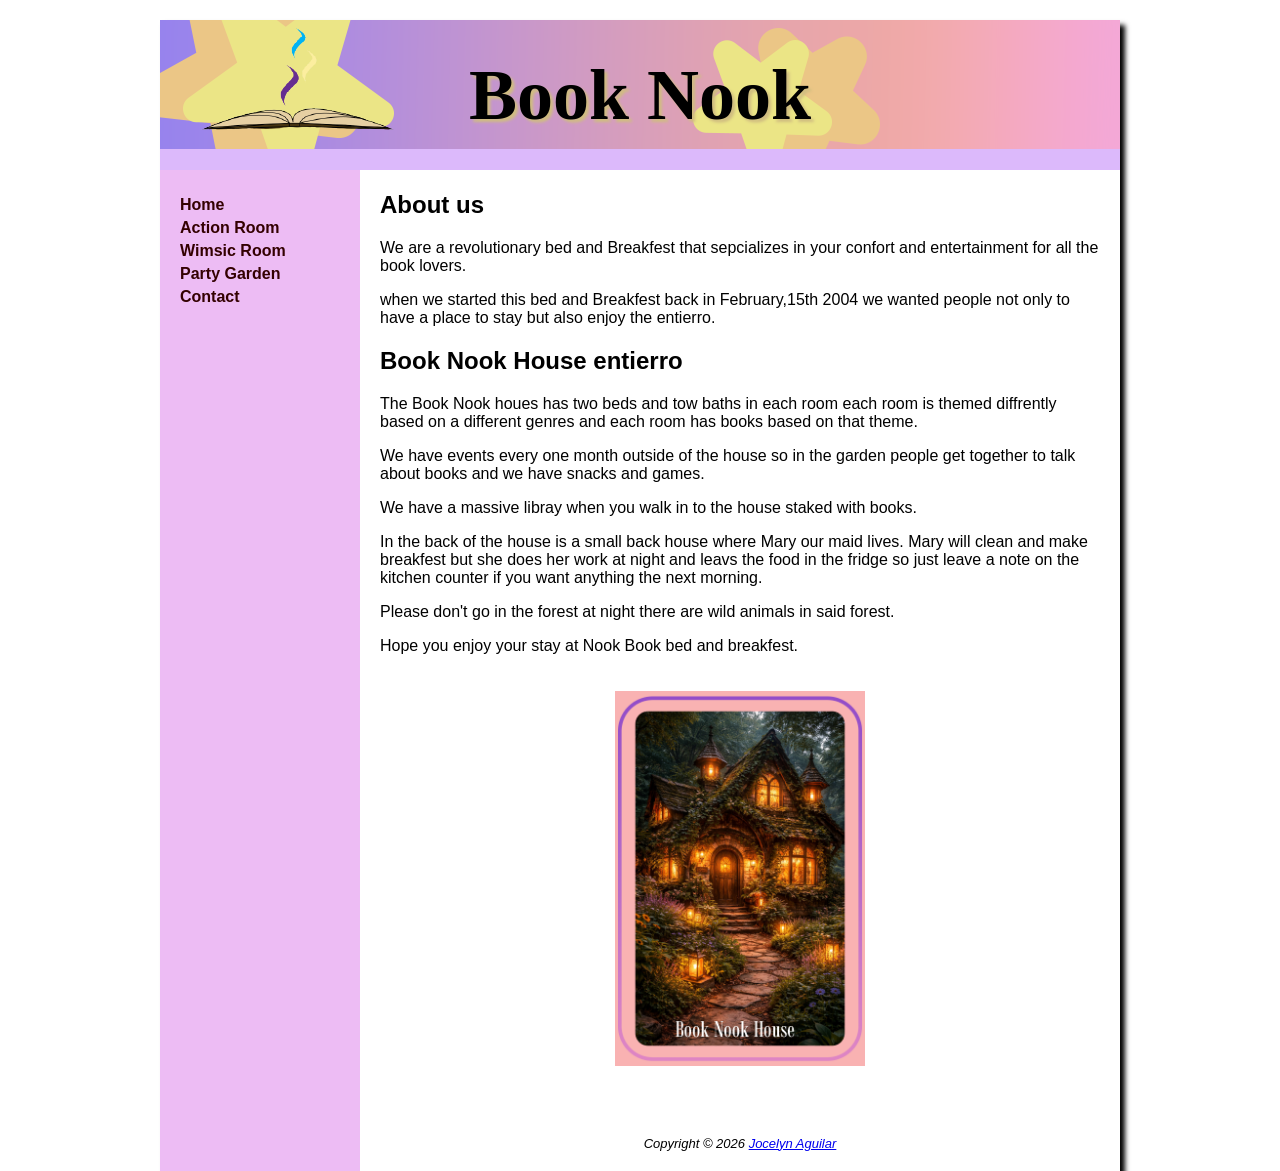
<file: index.html>
<!DOCTYPE html>
<html lang="en">
<head>
  <meta name="viewport" content="width=device-width, initial-scale=1.0">
<title>Nook Book</title>
<meta charset="utf-8">

<link href="styles/styles.css" rel="stylesheet" type="text/css"> 
</head>
<body>
<div id="wrapper">
  <header>
      <h1>Book Nook</h1>
  </header>
 
  <nav>
  <ul> 
    <li><a href="index.html">Home</a></li> 
	<li><a href="rooms/action.html">Action Room</a></li>
	<li><a href="rooms/wimsic.html">Wimsic Room</a></li>
	<li><a href="events/party garden.html">Party Garden</a></li>
	<li><a href="contact.html">Contact</a></li>
  </ul>
  </nav>
 <main> 
 <h2>About us</h2>
 <p> We are a revolutionary bed and Breakfest that sepcializes in your confort and entertainment for all the book lovers.</p>
 <p> when we started this bed and Breakfest back in February,15th 2004 we wanted people not only to have a place to stay but also enjoy the entierro.</p>
 <h2>Book Nook House entierro</h2>
 <p>The Book Nook houes has two beds and tow baths in each room each room is themed diffrently based on a different genres and each room has books based on that theme.</p>
 <p> We have events every one month outside of the house so in the garden people get together to talk about books and we have snacks and games. </p>
 <p>We have a massive libray when you walk in to the house staked with books.</p>
 <p> In the back of the house is a small back house where Mary our maid lives. Mary will clean and make breakfest but she does her work at night and leavs the food in the fridge so just leave a note on the kitchen counter if you want anything the next morning.</p>
 <p>Please don't go in the forest at night there are wild animals in said forest. </p>
 <p> Hope you enjoy your stay at Nook Book bed and breakfest.</p>
 <script>
const images = [
"images/house.jpg",
"images/insidehouse.png"
];

let current = 0;

setInterval(function () {
current++;

if(current >= images.length){
current = 0;
}

document.getElementById("slideshow").src = images[current];

}, 3000);
</script>
  <img id="slideshow" src="images/house.png" alt="Book Nook House">
  </main>
  <footer>
  Copyright &copy; 2026 <a href="mailto:j0422149@amarillocollege.com">Jocelyn Aguilar</a>
  </footer>
</div>
</body>
</html>
</file>
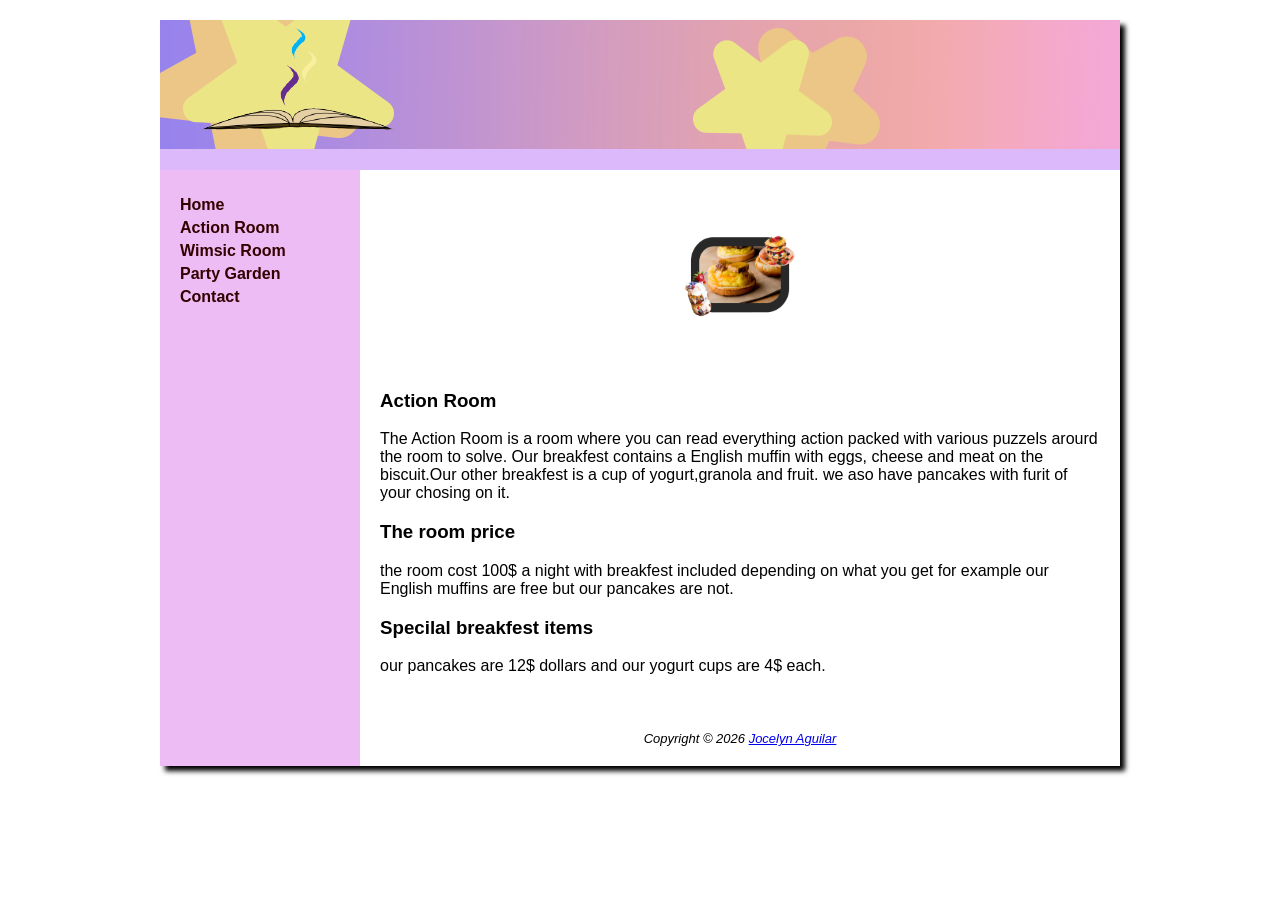
<file: action.html>
<!DOCTYPE html>
<html lang="en">
<head>
  <meta name="viewport" content="width=device-width, initial-scale=1.0">
<title>Put the name of the Business and room here</title>
<meta charset="utf-8">
<meta name="description" content="Book Nook themed rooms, events, and party garden experience">
<meta name="viewport" content="width=device-width, initial-scale=1.0">
<link href="../styles/styles.css" rel="stylesheet"type="text/css">

</head>

<body>
<div id="wrapper">
  <header>
      <h1></h1>
  </header>
  <nav>
  <ul> 
    <li><a href="../index.html">Home</a></li>
	<li><a href="action.html">Action Room</a></li>
	<li><a href="wimsic.html">Wimsic Room</a></li>
	<li><a href="../events/party garden.html">Party Garden</a></li>
	<li><a href="../contact.html">Contact</a></li>
  </ul>
  </nav>
  <main> 
  <img src="../images/chataction.png" alt="alt text here" width="300" height="150"><h3>Action Room</h3><p>The Action Room is a room where you can read everything action packed with various puzzels arourd the room to solve. Our breakfest contains a English muffin with eggs, cheese and meat on the biscuit.Our other breakfest is a cup of yogurt,granola and fruit. we aso have pancakes with furit of your chosing on it.</p>
  <h3> The room price</h3>
  <p> the room cost 100$ a night with breakfest included depending on what you get for example our English muffins are free but our pancakes are not.</p>
  <h3> Specilal breakfest items</h3>
  <p> our pancakes are 12$ dollars and our yogurt cups are 4$ each.</p>
  </main>
  <footer>
  Copyright &copy; 2026 <a href="j0422149@amarillocollege.com">Jocelyn Aguilar</a>
  </footer>
</div>
</body>
</html>
</file>
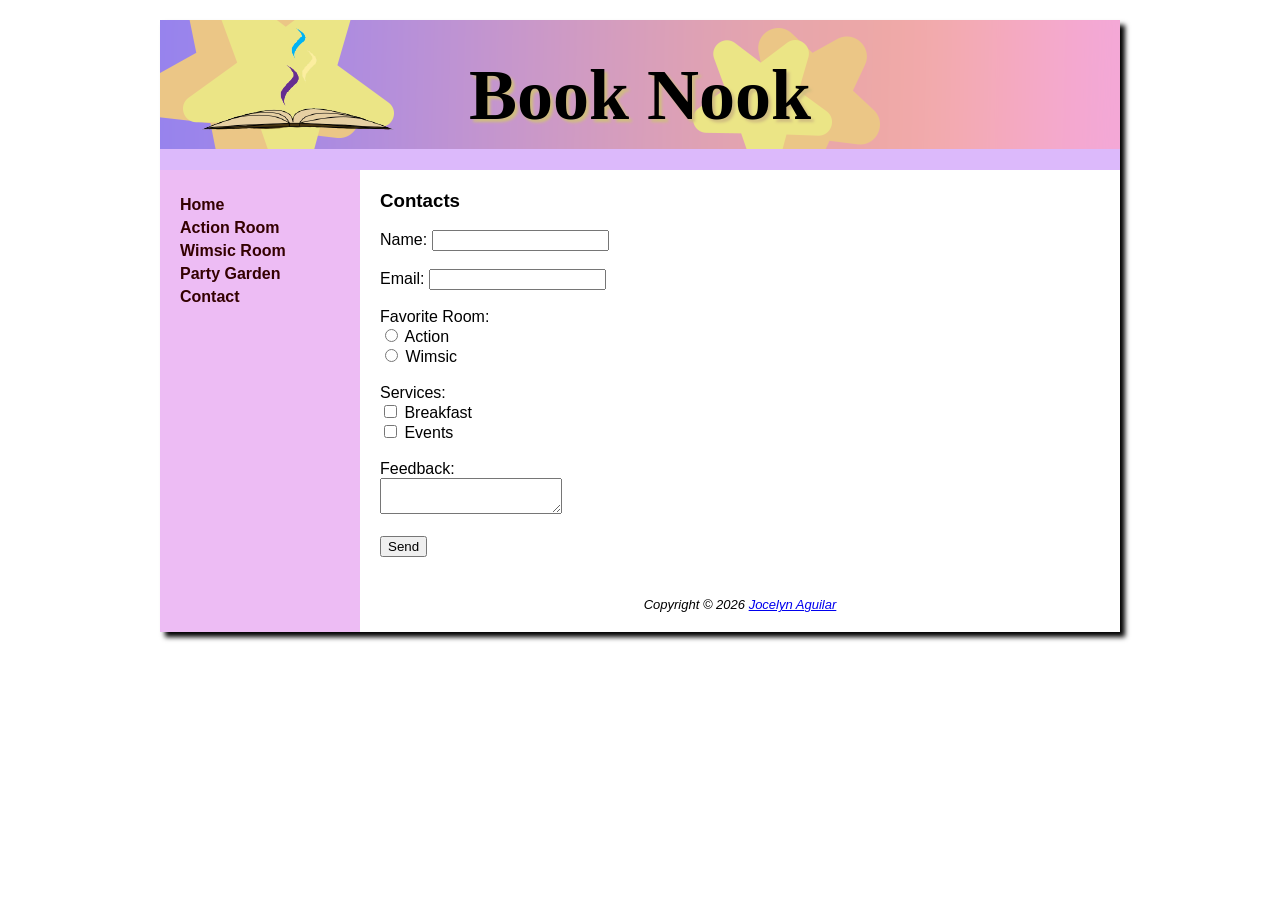
<file: contact.html>
<!DOCTYPE html>
<html lang="en">
<head>
<meta name="viewport" content="width=device-width, initial-scale=1.0">
<title>Nook Book</title>
<meta charset="utf-8">

<link href="styles/styles.css" rel="stylesheet"type="text/css">
</head>
<body>
<div id="wrapper">
  <header>
      <h1>Book Nook</h1>
  </header>
  <nav>
  <ul> 
    <li><a href="index.html">Home</a></li>
	<li><a href="rooms/action.html">Action Room</a></li>
	<li><a href="rooms/wimsic.html">Wimsic Room</a></li>
	<li><a href="events/party garden.html">Party Garden</a></li>
	<li><a href="contact.html">Contact</a></li>
  </ul>
  </nav>
  <main>
  <form>
  <h3>Contacts</h3>
   Name:
  <input type="text" name="name"><br><br>

  Email:
  <input type="email" name="email"><br><br>

  Favorite Room:<br>
  <input type="radio" name="room" value="action"> Action<br>
  <input type="radio" name="room" value="wimsic"> Wimsic<br><br>

  Services:<br>
  <input type="checkbox" name="service"> Breakfast<br>
  <input type="checkbox" name="service"> Events<br><br>

  Feedback:<br>
  <textarea name="feedback"></textarea><br><br>

  <input type="submit" value="Send">
  
  </main>
  </form>
  <footer>
  Copyright &copy; 2026 <a href="mailto:j0422149@amarillocollege.com">Jocelyn Aguilar</a>
  </footer>
</div>
</body>
</html>
</file>
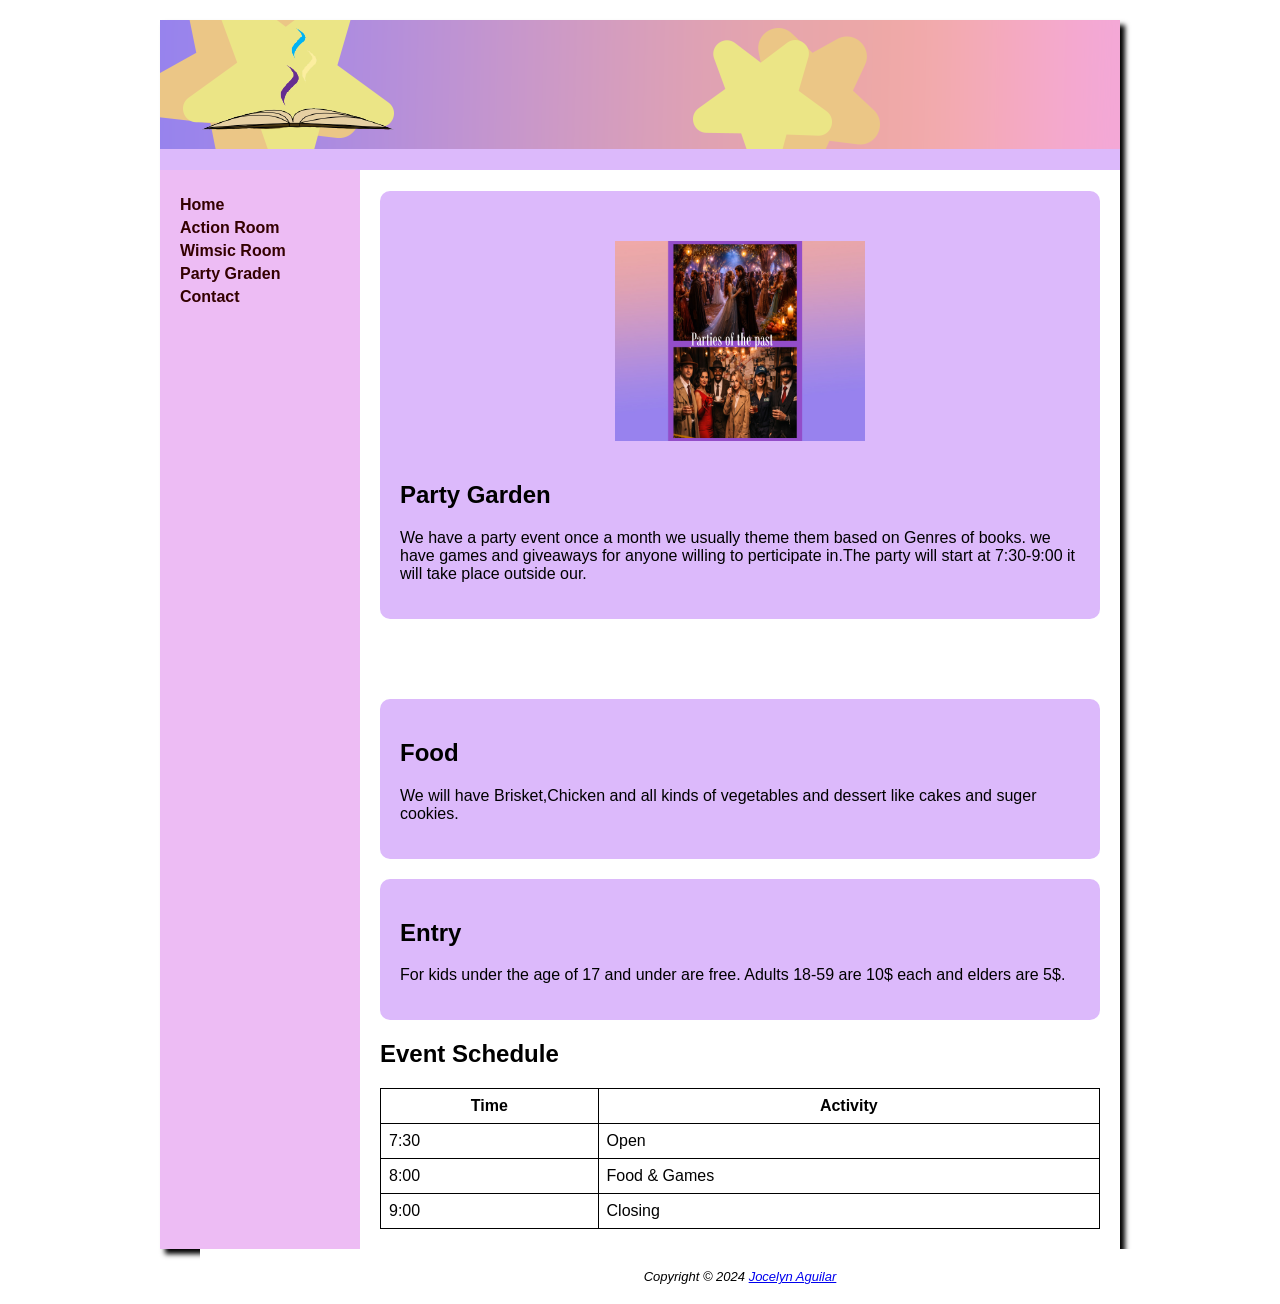
<file: party garden.html>
<!DOCTYPE html>
<html lang="en">
<head>
  <meta name="viewport" content="width=device-width, initial-scale=1.0">
<title>Book Nook Month Party</title>
<meta charset="utf-8">
<meta name="description" content="Book Nook themed rooms, events, and party garden experience">
<meta name="viewport" content="width=device-width, initial-scale=1.0">
<link href="../styles/styles.css" rel="stylesheet"type="text/css">
</head>
<body>
<div id="wrapper">
  <header>
      <h1></h1>
  </header>
  <nav>
  <ul> 
    <li><a href="../index.html">Home</a></li>
	<li><a href="../rooms/action.html">Action Room</a></li>
	<li><a href="../rooms/wimsic.html">Wimsic Room</a></li>
	<li><a href="../events/party garden.html">Party Graden</a></li>
	<li><a href="../contact.html">Contact</a></li>
  </ul>
  </nav>
  <main>
     <div class="section"><img src="../images/party.jpg" alt="party" width="300" height="200">
  <h2>Party Garden</h2>
<p>We have a party event once a month we usually theme them based on Genres of books.
    we have games and giveaways for anyone willing to perticipate in.The party will start at 7:30-9:00 it will take place outside our.</p>
</div>
   <div class=menu>
   
 </div>
 <div class="section">
 <h2>Food</h2>
 <p>We will have Brisket,Chicken and all kinds of vegetables and dessert like cakes and suger cookies.</p>
 </div>
 <div class="section">
 <h2> Entry </h2>
 <p> For kids under the age of 17 and under are free. Adults 18-59 are 10$ each and elders are 5$.</div>
   <h2>Event Schedule</h2>
  <table>
    <tr><th>Time</th><th>Activity</th></tr>
    <tr><td>7:30</td><td>Open</td></tr>
    <tr><td>8:00</td><td>Food & Games</td></tr>
    <tr><td>9:00</td><td>Closing</td></tr>
  </table>
</div>
</main>
  <footer>
  Copyright &copy; 2024 <a href="j0422149@amarillocollege.com">Jocelyn Aguilar</a>
  </footer>
</div>
</body>
</html>
</file>
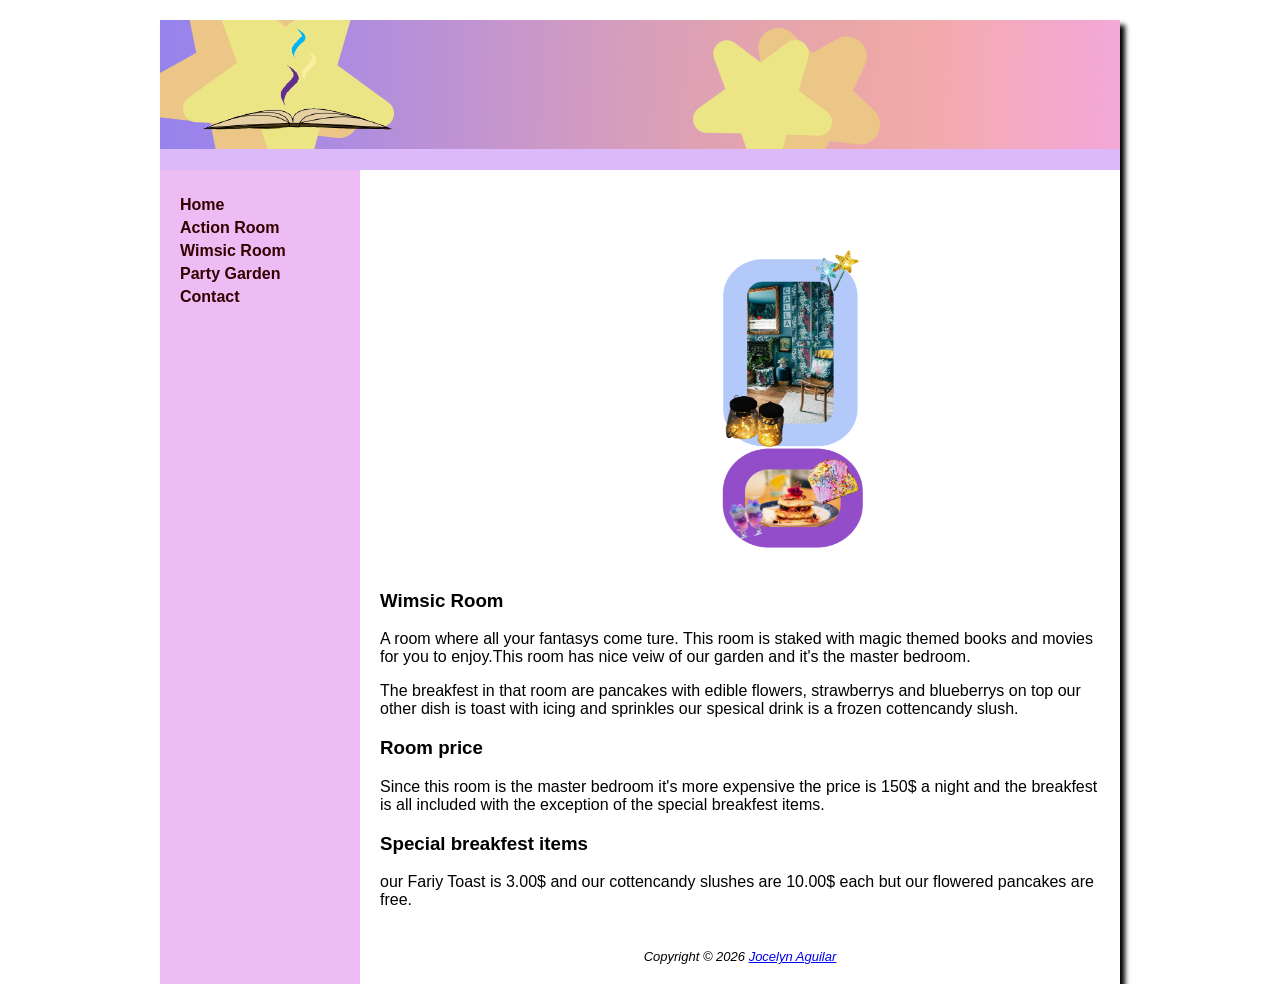
<file: wimsic.html>
<!DOCTYPE html>
<html lang="en">
<head><meta name="viewport" content="width=device-width, initial-scale=1.0">
<title>Put the name of the Business and room here</title>
<meta charset="utf-8">
<link href="../styles/styles.css" rel="stylesheet"type="text/css">

</head>
<body>
<div id="wrapper">
  <header>
      <h1></h1>
  </header>
  <nav>
  <ul> 
    <li><a href="../index.html">Home</a></li>
	<li><a href="action.html">Action Room</a></li>
	<li><a href="wimsic.html">Wimsic Room</a></li>
	<li><a href="../events/party garden.html">Party Garden</a></li>
	<li><a href="../contact.html">Contact</a></li>
  </ul>
  </nav>
  <main><img src="../images/wimsical.png" alt="alt text here" width="250" height="350">
  <h3>Wimsic Room</h3>
  <p>A room where all your fantasys come ture. This room is staked with magic themed books and movies for you to enjoy.This room has nice veiw of our garden and it's the master bedroom.</p>
   <p> The breakfest in that room are pancakes with edible flowers, strawberrys and blueberrys on top our other dish is toast with icing and sprinkles our spesical drink is a frozen cottencandy slush.
   <h3>Room price</h3> <p>Since this room is the master bedroom it's more expensive the price is 150$ a night and the breakfest is all included with the exception of the special breakfest items.</p>
   <h3> Special breakfest items </h3>
   our Fariy Toast is 3.00$ and our cottencandy slushes are 10.00$ each but our flowered pancakes are free.
  </main>
  <footer>
  Copyright &copy; 2026 <a href="j0422149@amarillocollege.com">Jocelyn Aguilar</a>
  </footer>
</div>
</body>
</html>
</file>
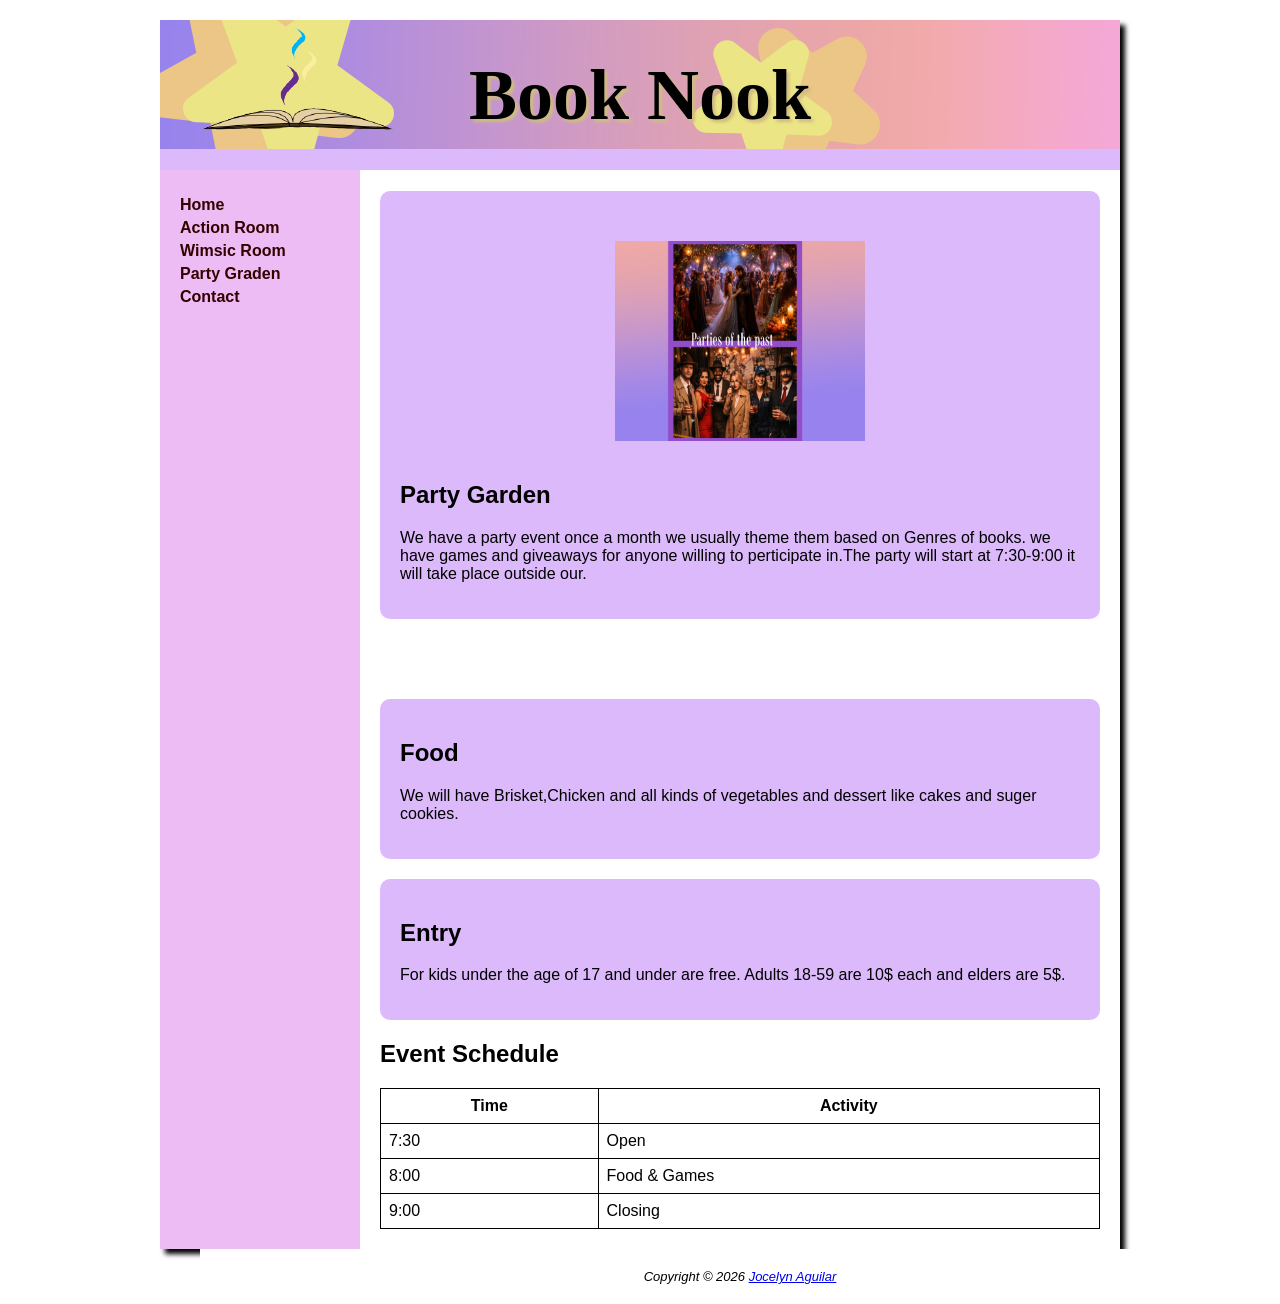
<file: events/party garden.html>
<!DOCTYPE html>
<html lang="en">
<head>
  <meta name="viewport" content="width=device-width, initial-scale=1.0">
<title>Book Nook Month Party</title>
<meta charset="utf-8">
<meta name="description" content="Book Nook themed rooms, events, and party garden experience">
<link href="../styles/styles.css" rel="stylesheet"type="text/css">
</head>
<body>
<div id="wrapper">
  <header>
      <h1>Book Nook</h1>
  </header>
  <nav>
  <ul> 
    <li><a href="../index.html">Home</a></li>
	<li><a href="../rooms/action.html">Action Room</a></li>
	<li><a href="../rooms/wimsic.html">Wimsic Room</a></li>
	<li><a href="../events/party garden.html">Party Graden</a></li>
	<li><a href="../contact.html">Contact</a></li>
  </ul>
  </nav>
  <main>
     <div class="section"><img src="../images/party.jpg" alt="party" width="300" height="200">
  <h2>Party Garden</h2>
<p>We have a party event once a month we usually theme them based on Genres of books.
    we have games and giveaways for anyone willing to perticipate in.The party will start at 7:30-9:00 it will take place outside our.</p>
</div>
   <div class=menu>
   
 </div>
 <div class="section">
 <h2>Food</h2>
 <p>We will have Brisket,Chicken and all kinds of vegetables and dessert like cakes and suger cookies.</p>
 </div>
 <div class="section">
 <h2> Entry </h2>
 <p> For kids under the age of 17 and under are free. Adults 18-59 are 10$ each and elders are 5$.</div>
   <h2>Event Schedule</h2>
  <table>
    <tr><th>Time</th><th>Activity</th></tr>
    <tr><td>7:30</td><td>Open</td></tr>
    <tr><td>8:00</td><td>Food & Games</td></tr>
    <tr><td>9:00</td><td>Closing</td></tr>
  </table>
</div>
</main>
  <footer>
  Copyright &copy; 2026 <a href="mailto:j0422149@amarillocollege.com">Jocelyn Aguilar</a>
  </footer>
</div>
</body>
</html>
</file>
<file: styles/styles.css>
header, nav, main, footer { display: block; }
body { background-color: #ffffff;
       font-family: Verdana, Arial, sans-serif;
       margin: 0;
}
.container {
       width: 80%;
       margin: auto;
}
.menu{
       padding: 20px;
       width: 700px;
       margin: auto;
}
.intro {
       margin: 20px;
}
.menu-item{
       padding: 15px;
       margin-bottom: 10px;
}
.highlight{
       background-color:#ffffff;
}
.menu-item h3 {
       margin: 0;
       display: inline-block;
       width: 150px;
}
.menu-item p {
       display: inline-block;
       margin: 0;
}
#wrapper { 
       max-width: 960px;
       width: 90%;
           margin: auto;
		   background-color: #edbcf4;
		   box-shadow: 5px 5px 5px #000000;
}
h1 { background-image: url(../images/123.png);
     background-repeat: no-repeat;
     background-color: #dcb9fb;
	display: flex;
	align-items: center;
	justify-content: center;
	min-height:110px;
	 font-family: Georgia, "Bodoni MT", serif;
	 font-size: 4.5em;
     padding:20px;
	 text-shadow: 3px 3px 3px #d0bd80;
        margin-top: 20px;
	 margin-bottom: 0;
}
.section{
       background: #dcb9fb;
       padding: 20px;
       margin: 20px 0;
       border-radius: 10px;
}
.text{
       flex:1;
}
.image img{
       width: 300px;
       height: 200px;
       border-radius: 10px;
}
nav { padding-top: 10px;
      float: left;
      width: 200px; 
}
nav ul { list-style-type: none; 
       padding-left: 20px;
	 }
nav li { padding-bottom: 5px;
       font-weight: bold;
}
nav a { text-decoration: none; }
nav a:link { color: #330000; }
nav a:visited{ color: #90745D; }
nav a:hover { color: #efe5a6; background-color: #b88ae0;height: 20px; width: 20px;}


main { background-color: #ffffff;
          margin-left: 200px;
          padding: 1px 20px 20px 20px;   
		  min-height: 300px;
}
main img { 
       float: none;
       display: block;
       margin: 10px auto;
              padding: 20px;
}

footer { background-color: #ffffff;
       margin-left: 200px;
       padding: 20px;
       text-align: center;
	   font-size: small;
	   font-style: italic;
}

img{
	float: right;
	width:250px;
}

table {
	width: 100%;
	border-collapse: collapse;
}
th, td {
	border: 1px solid black;
	padding: 8px;
}
@media (max-width: 600px){
	
h1{
	
align-items: center;
display: flex;
font-size: 2.5em;
padding: 20px;
text-align: center;
justify-content: center;
background-image: none;
}
nav {
       float: none;
       width: 100%
}
main {
       margin-left:0;
}
img{
       width: 100%;
       height: auto;
}
nav ul{
text-align:center;
padding:0;
}

nav li{
display:block;
padding:10px;
}
</file>
